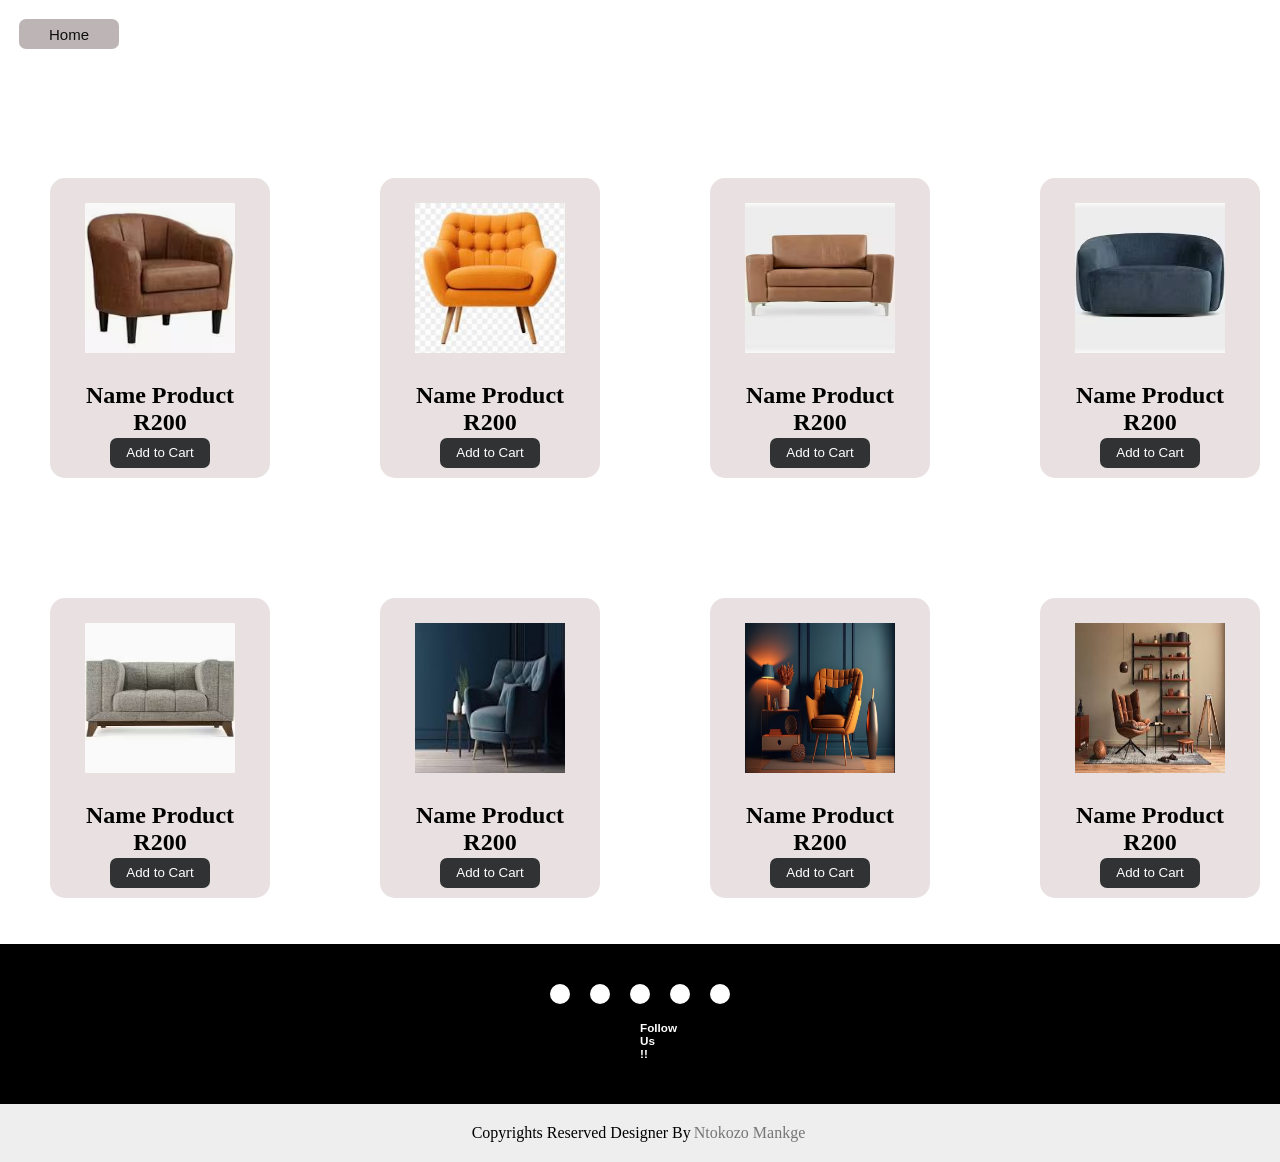
<file: dinning room.html>
<!DOCTYPE html>
<html lang="en">
<head>
    <meta charset="UTF-8">
    <meta name="viewport" content="width=device-width, initial-scale=1.0">
    <title>Document</title>
    <style>
         body{
          background-color: rgb(255, 255, 255);
        }  


.container{
  display: flex;
  gap: 10px;
  background-color: rgb(255, 255, 255);
  margin: 100px 0px;
  
}
.containerlist{
     display: flex;
  gap: 10px;
  background-color: rgb(255, 255, 255);
  margin: 0px 0px;
}
.listproduct{
  display: block;
  margin: 10px 50px;
  background-color: rgb(233, 225, 225);
  border-radius: 15px;
  width: 222px;
  height: 300px;
}
.menu{
  display: block;
  margin: 0px 0px;
  padding: 0;
}
img{
  height: 150px;
  width: 150px;
  margin: 25px 35px;
}
P{
  margin: 0px 0px;
  text-align: center
}
button{
  margin: 0px  60px;
  border: none;
  width: 100px;
  height: 30px;
  font-family: Helvetica, sans-serif;
  background-color: rgb(49, 50, 51);
  border-radius: 7px ;
  color: rgb(255, 255, 255);
  font-weight: 500;
  
}
.sale{
  margin: 15px 555px;
  font-size: 30px;
}
.listproduct.items.img{
  width: 90%;
  filter: drop-shadow(0 50px 20px #0009);
}
.listproduct{
  display: grind;
  grid-template-columns: repeat(4,1fr);
  gap: 20px;
}
.listproduct.items{
  background-color: #eeeee6;
  padding: 20px;
  border-radius: 20px;
  text-align: center;
}
.listproduct.items h2{
 font-weight: 400;
 margin: 0px 40px;
 padding: 0px 50px;

}
.items h2{
  text-align: center;
}
.listproduct.items.price{
  letter-spacing: 7px;
  font-size: small;
}
.listproduct.items.button{
  background-color: #333432;
  color: #eee;
  padding: 5px 10px;
  
  margin-top: 10px;
  border: none;
  cursor: pointer;
}
*{
    padding: 0;
    margin: 0;
    box-sizing: border-box;
}
footer{
    
    background-color:black;
     
}
.footerContanier{
    width: 100%;
    height: 160px;
    padding: 30px 50px 20px;
}
.socialicons{
    display: flex;
    justify-content: center;
}
.socialicons a{
    text-decoration: none;
    padding: 10px;
    background-color: white;
    margin: 10px;
    border-radius: 50%;
}
.socialicons a i{
    font-size: 1.5em;
    color: black;
    opacity: 0.9s;
}
.socialicons a:hover i{
    color: rgb(177, 171, 171);
    transition: 0,5s;
}
.footernav{
    margin: 7px 590px;
    color: white;
    font-size: 10px;
    font-family:Helvetica, sans-serif;
    font-weight: 400;

}
.footernav ul{
    display: flex;
    justify-content: center;  
}
.footernav ul li a{
    color: white;
    margin: 20px;
    text-decoration: none;
    font-size: 1.2em;
    opacity: 0.7;
    transition: 0,5s;
}
.footernav ul li a:hover{
    opacity: 1; 

}
.footerButton{
    background-color: #eee;
    padding: 20px;
    text-align: center;
}
.footerButton p{
    color: black;
}
.desinger{
    opacity: 0.5;
    gap: 400px;
    margin: 0px 3px;
    color: #000;
}
.mybutton{
    padding: 0px 0px;
    margin: 19px;
    background-color: #bdb5b5;
    border: none;
    color: #000;
}
.mybutton a{
    text-decoration: none;
    color: rgb(15, 15, 15);
    font-weight: 200;
    
    font-size:15px ;
    font-family:  Helvetica, sans-serif;
    

    
}

.body-contanier{
    gap: 3px;
}
    </style>
</head>
<body>
    <div class="mylistbutton">
    <button class="mybutton"><a href="index.html">Home</a></button>
    <br>
    </div>
    <div class="body-contanier">
    <div class="container">
  <div class="listproduct">
     <div class="items">
        <img src="download.avif">
           <h2>Name Product<h2>
          <div class="price">R200</div>
   <button class="add cart">Add to Cart</button>
      
     </div>
    </div>
         
           <div class="listproduct">
     <div class="items">
        <img src="images (28).jpg">
               <h2>Name Product<h2>
          <div class="price">R200</div>
   <button class="add cart">Add to Cart</button>
      
     </div>
    </div>
           
             <div class="listproduct">
     <div class="items">
        <img src="shopping (8).avif" alt="">
         <h2>Name Product<h2>
          <div class="price">R200</div>
   <button class="add cart">Add to Cart</button>
     </div>
    </div>

             <div class="listproduct">
     <div class="items">
        <img src="shopping (7).avif">
              <h2>Name Product<h2>
          <div class="price">R200</div>
   <button class="add cart">Add to Cart</button>
      
     </div>
    </div>


  </div>

 <div class="containerlist">
  <div class="listproduct">
     <div class="items">
        <img src="shopping (6).avif">
         <h2>Name Product<h2>
          <div class="price">R200</div>
   <button class="add cart">Add to Cart</button>
     </div>
    </div>
         
           <div class="listproduct">
     <div class="items">
        <img src="images (27).jpg">
           <h2>Name Product<h2>
          <div class="price">R200</div>
   <button class="add cart">Add to Cart</button>
    
     </div>
    </div>
           
             <div class="listproduct">
     <div class="items">
        <img src="360_F_565755935_GLp4UQXwqgB4wYBGorgOVWm6NqU1taTE.jpg">
           <h2>Name Product<h2>
          <div class="price">R200</div>
   <button class="add cart">Add to Cart</button>
  
     </div>
    </div>

             <div class="listproduct">
     <div class="items">
        <img src="images (29).jpg">
           <h2>Name Product<h2>
          <div class="price">R200</div>
   <button class="add cart">Add to Cart</button>
     
     </div>
    </div>

 </div>
  </div>
<br>
<br>




<footer>
     <div class="footerContanier">
         <div class="socialicons">
            <a href=""><i class="fa-brands fa-twitter"></i></a>
             <a href=""><i class="fa-brands fa-facebook"></i> </a>
              <a href=""><i class="fa-brands fa-tiktok"></i></a>
               <a href=""><i class="fa-brands fa-instagram"></i> </a>
                <a href=""><i class="fa-solid fa-message"></i></a>
         </div>
                  <div class="footernav"> 
                   <H3>Follow Us !!</H3>
                  </div>
                            
                             </div>
     </div>
  <div class="footerButton">
  <P>Copyrights Reserved Designer By<span class="desinger">Ntokozo Mankge</span></P>
</footer>
</body>
</html>
</body>
</html>
</file>
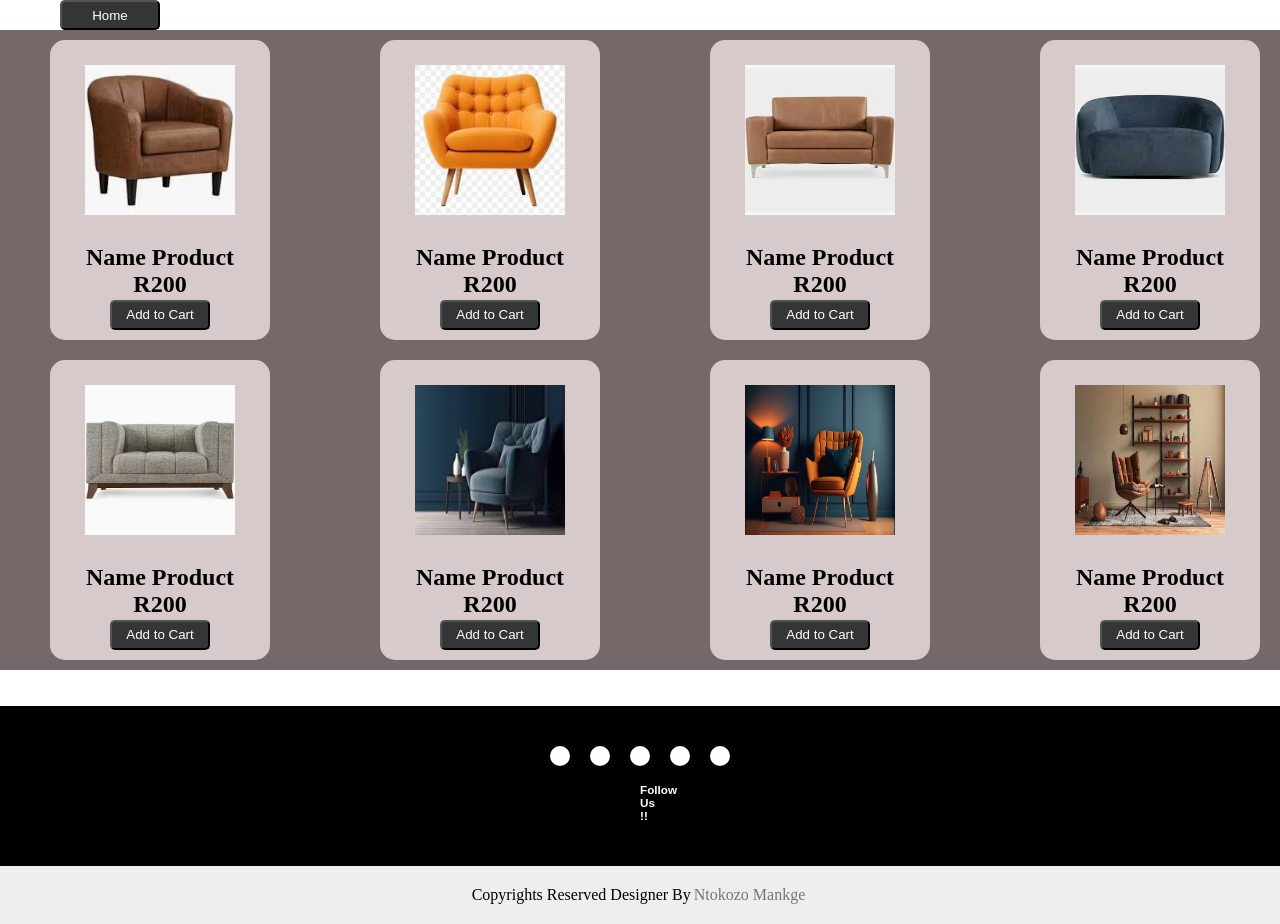
<file: help.html>
<!DOCTYPE html>
<html lang="en">
<head>
    <meta charset="UTF-8">
    <meta name="viewport" content="width=device-width, initial-scale=1.0">
    <title>Document</title>
    <style>
         body{
          background-color: rgb(255, 255, 255);
        }  


.container{
  display: flex;
  gap: 10px;
  background-color: rgb(117, 104, 104);
  
}
.listproduct{
  display: block;
  margin: 10px 50px;
  background-color: rgb(214, 202, 202);
  border-radius: 15px;
  width: 222px;
  height: 300px;
}
.menu{
  display: block;
  margin: 0px 0px;
  padding: 0;
}
img{
  height: 150px;
  width: 150px;
  margin: 25px 35px;
}
P{
  margin: 0px 0px;
  text-align: center
}
button{
  margin: 0px  60px;
  
  width: 100px;
  height: 30px;
  font-family: Helvetica, sans-serif;
  background-color: rgb(52, 53, 54);
  border-radius: 5px ;
  color: white;
  
}
.sale{
  margin: 15px 555px;
  font-size: 30px;
}
.listproduct.items.img{
  width: 90%;
  filter: drop-shadow(0 50px 20px #0009);
}
.listproduct{
  display: grind;
  grid-template-columns: repeat(4,1fr);
  gap: 20px;
}
.listproduct.items{
  background-color: #eeeee6;
  padding: 20px;
  border-radius: 20px;
  text-align: center;
}
.listproduct.items h2{
 font-weight: 400;
 margin: 0px 40px;
 padding: 0px 50px;

}
.items h2{
  text-align: center;
}
.listproduct.items.price{
  letter-spacing: 7px;
  font-size: small;
}
.listproduct.items.button{
  background-color: #333432;
  color: #eee;
  padding: 5px 10px;
  
  margin-top: 10px;
  border: none;
  cursor: pointer;
}
*{
    padding: 0;
    margin: 0;
    box-sizing: border-box;
}
footer{
    
    background-color:black;
     
}
.footerContanier{
    width: 100%;
    height: 160px;
    padding: 30px 50px 20px;
}
.socialicons{
    display: flex;
    justify-content: center;
}
.socialicons a{
    text-decoration: none;
    padding: 10px;
    background-color: white;
    margin: 10px;
    border-radius: 50%;
}
.socialicons a i{
    font-size: 1.5em;
    color: black;
    opacity: 0.9s;
}
.socialicons a:hover i{
    color: rgb(177, 171, 171);
    transition: 0,5s;
}
.footernav{
    margin: 7px 590px;
    color: white;
    font-size: 10px;
    font-family:Helvetica, sans-serif;
    font-weight: 400;

}
.footernav ul{
    display: flex;
    justify-content: center;  
}
.footernav ul li a{
    color: white;
    margin: 20px;
    text-decoration: none;
    font-size: 1.2em;
    opacity: 0.7;
    transition: 0,5s;
}
.footernav ul li a:hover{
    opacity: 1; 

}
.footerButton{
    background-color: #eee;
    padding: 20px;
    text-align: center;
}
.footerButton p{
    color: black;
}
.desinger{
    opacity: 0.5;
    gap: 400px;
    margin: 0px 3px;
    color: #000;
}
.mybutton a{
    text-decoration: none;
    color: white;
    font-weight: 400;
    
}


    </style>
</head>
<body>
    <div class="mylistbutton">
    <button class="mybutton"><a href="index.html">Home</a></button>
    </div>
    <div class="container">
  <div class="listproduct">
     <div class="items">
        <img src="download.avif">
           <h2>Name Product<h2>
          <div class="price">R200</div>
   <button class="add cart">Add to Cart</button>
      
     </div>
    </div>
         
           <div class="listproduct">
     <div class="items">
        <img src="images (28).jpg">
               <h2>Name Product<h2>
          <div class="price">R200</div>
   <button class="add cart">Add to Cart</button>
      
     </div>
    </div>
           
             <div class="listproduct">
     <div class="items">
        <img src="shopping (8).avif" alt="">
         <h2>Name Product<h2>
          <div class="price">R200</div>
   <button class="add cart">Add to Cart</button>
     </div>
    </div>

             <div class="listproduct">
     <div class="items">
        <img src="shopping (7).avif">
              <h2>Name Product<h2>
          <div class="price">R200</div>
   <button class="add cart">Add to Cart</button>
      
     </div>
    </div>


  </div>

 <div class="container">
  <div class="listproduct">
     <div class="items">
        <img src="shopping (6).avif">
         <h2>Name Product<h2>
          <div class="price">R200</div>
   <button class="add cart">Add to Cart</button>
     </div>
    </div>
         
           <div class="listproduct">
     <div class="items">
        <img src="images (27).jpg">
           <h2>Name Product<h2>
          <div class="price">R200</div>
   <button class="add cart">Add to Cart</button>
    
     </div>
    </div>
           
             <div class="listproduct">
     <div class="items">
        <img src="360_F_565755935_GLp4UQXwqgB4wYBGorgOVWm6NqU1taTE.jpg">
           <h2>Name Product<h2>
          <div class="price">R200</div>
   <button class="add cart">Add to Cart</button>
  
     </div>
    </div>

             <div class="listproduct">
     <div class="items">
        <img src="images (29).jpg">
           <h2>Name Product<h2>
          <div class="price">R200</div>
   <button class="add cart">Add to Cart</button>
     
     </div>
    </div>


  </div>
<br>
<br>




<footer>
     <div class="footerContanier">
         <div class="socialicons">
            <a href=""><i class="fa-brands fa-twitter"></i></a>
             <a href=""><i class="fa-brands fa-facebook"></i> </a>
              <a href=""><i class="fa-brands fa-tiktok"></i></a>
               <a href=""><i class="fa-brands fa-instagram"></i> </a>
                <a href=""><i class="fa-solid fa-message"></i></a>
         </div>
                  <div class="footernav"> 
                   <H3>Follow Us !!</H3>
                  </div>
                            
                             </div>
     </div>
  <div class="footerButton">
  <P>Copyrights Reserved Designer By<span class="desinger">Ntokozo Mankge</span></P>
</footer>
</body>
</html>
</body>
</html>
</file>
